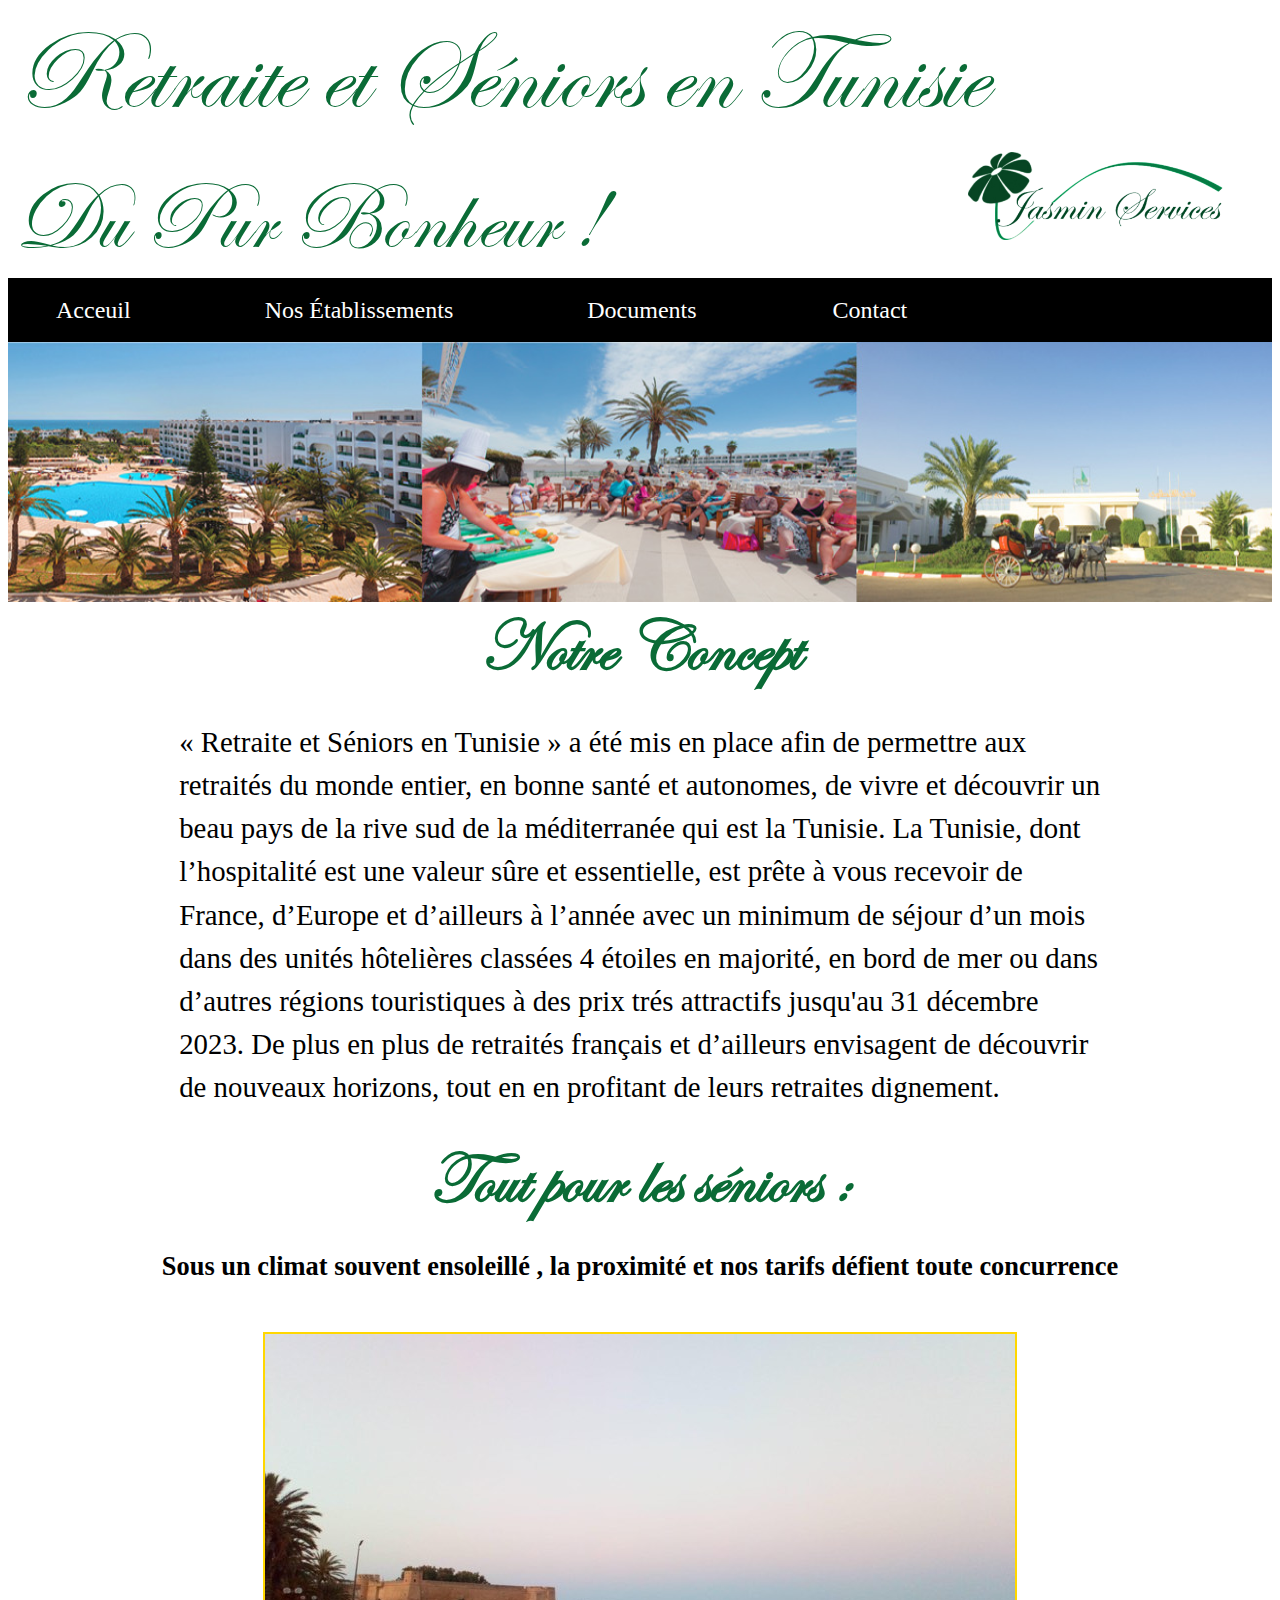
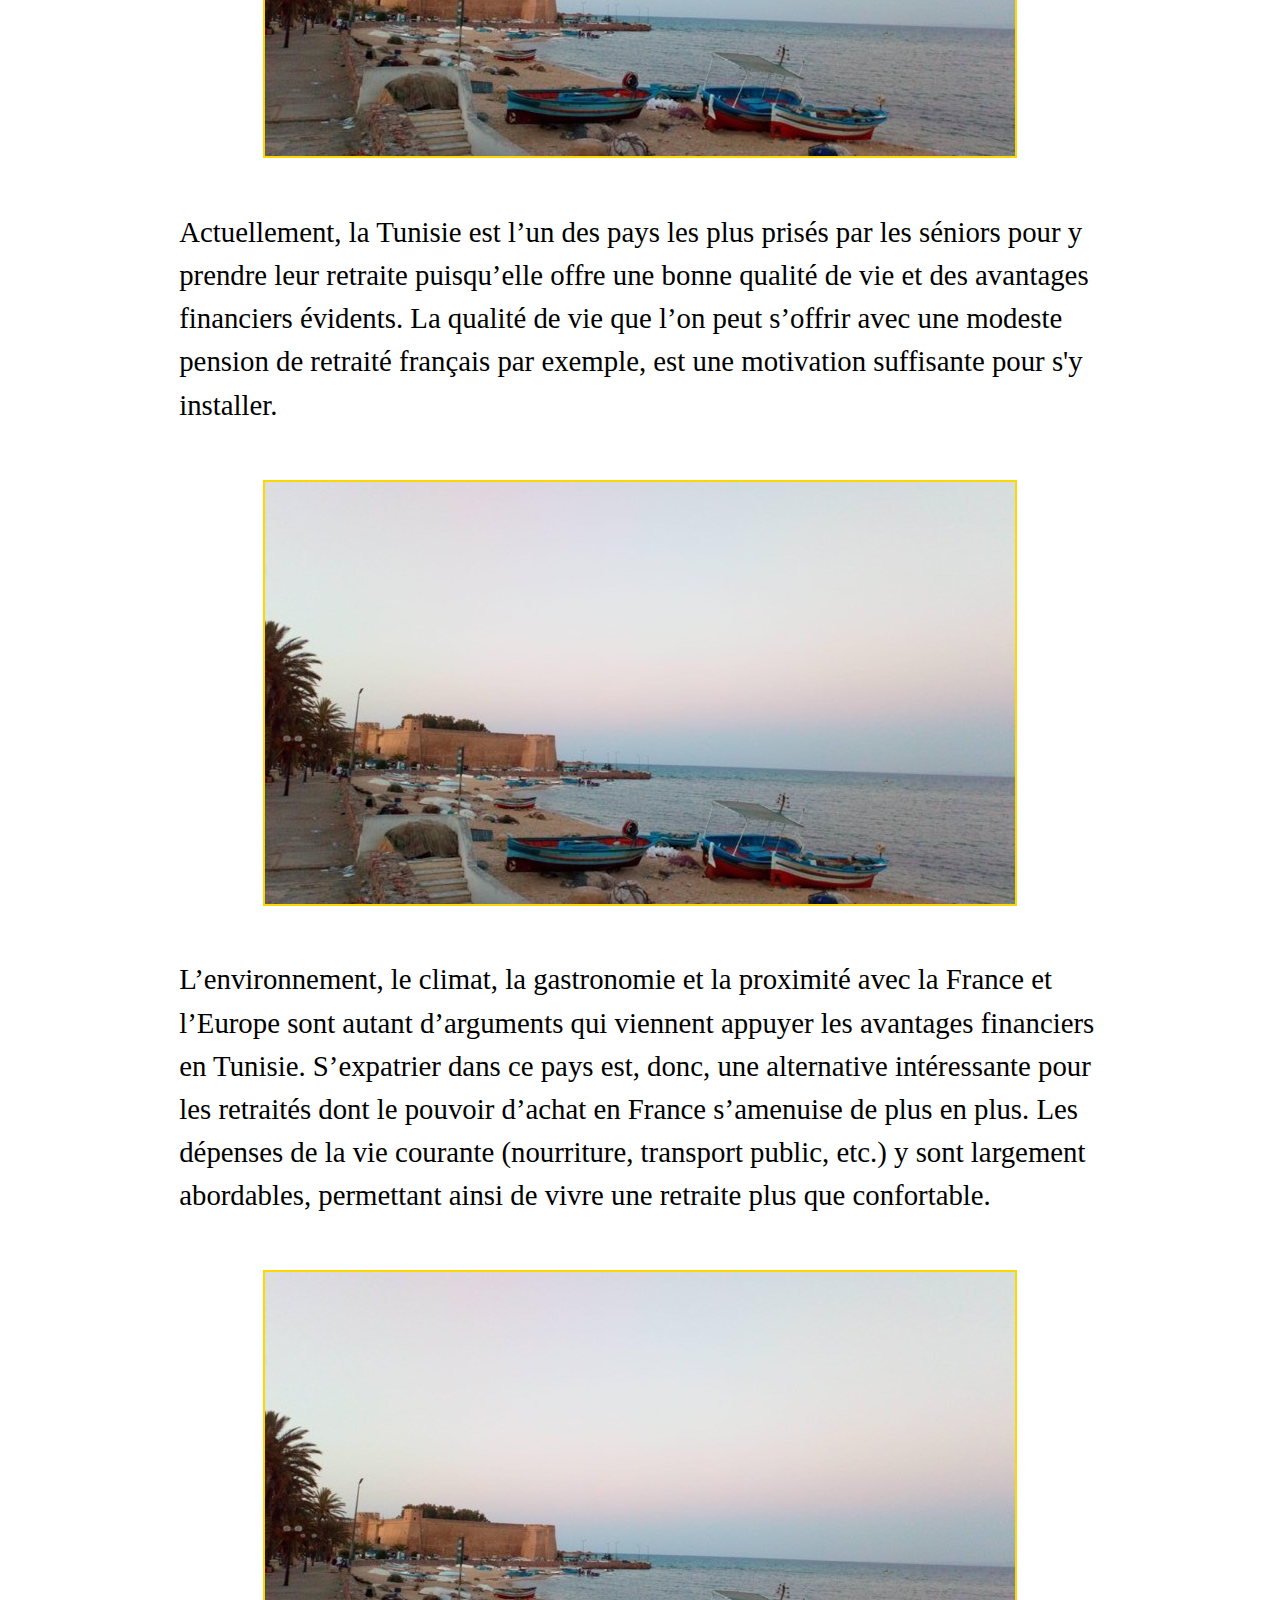
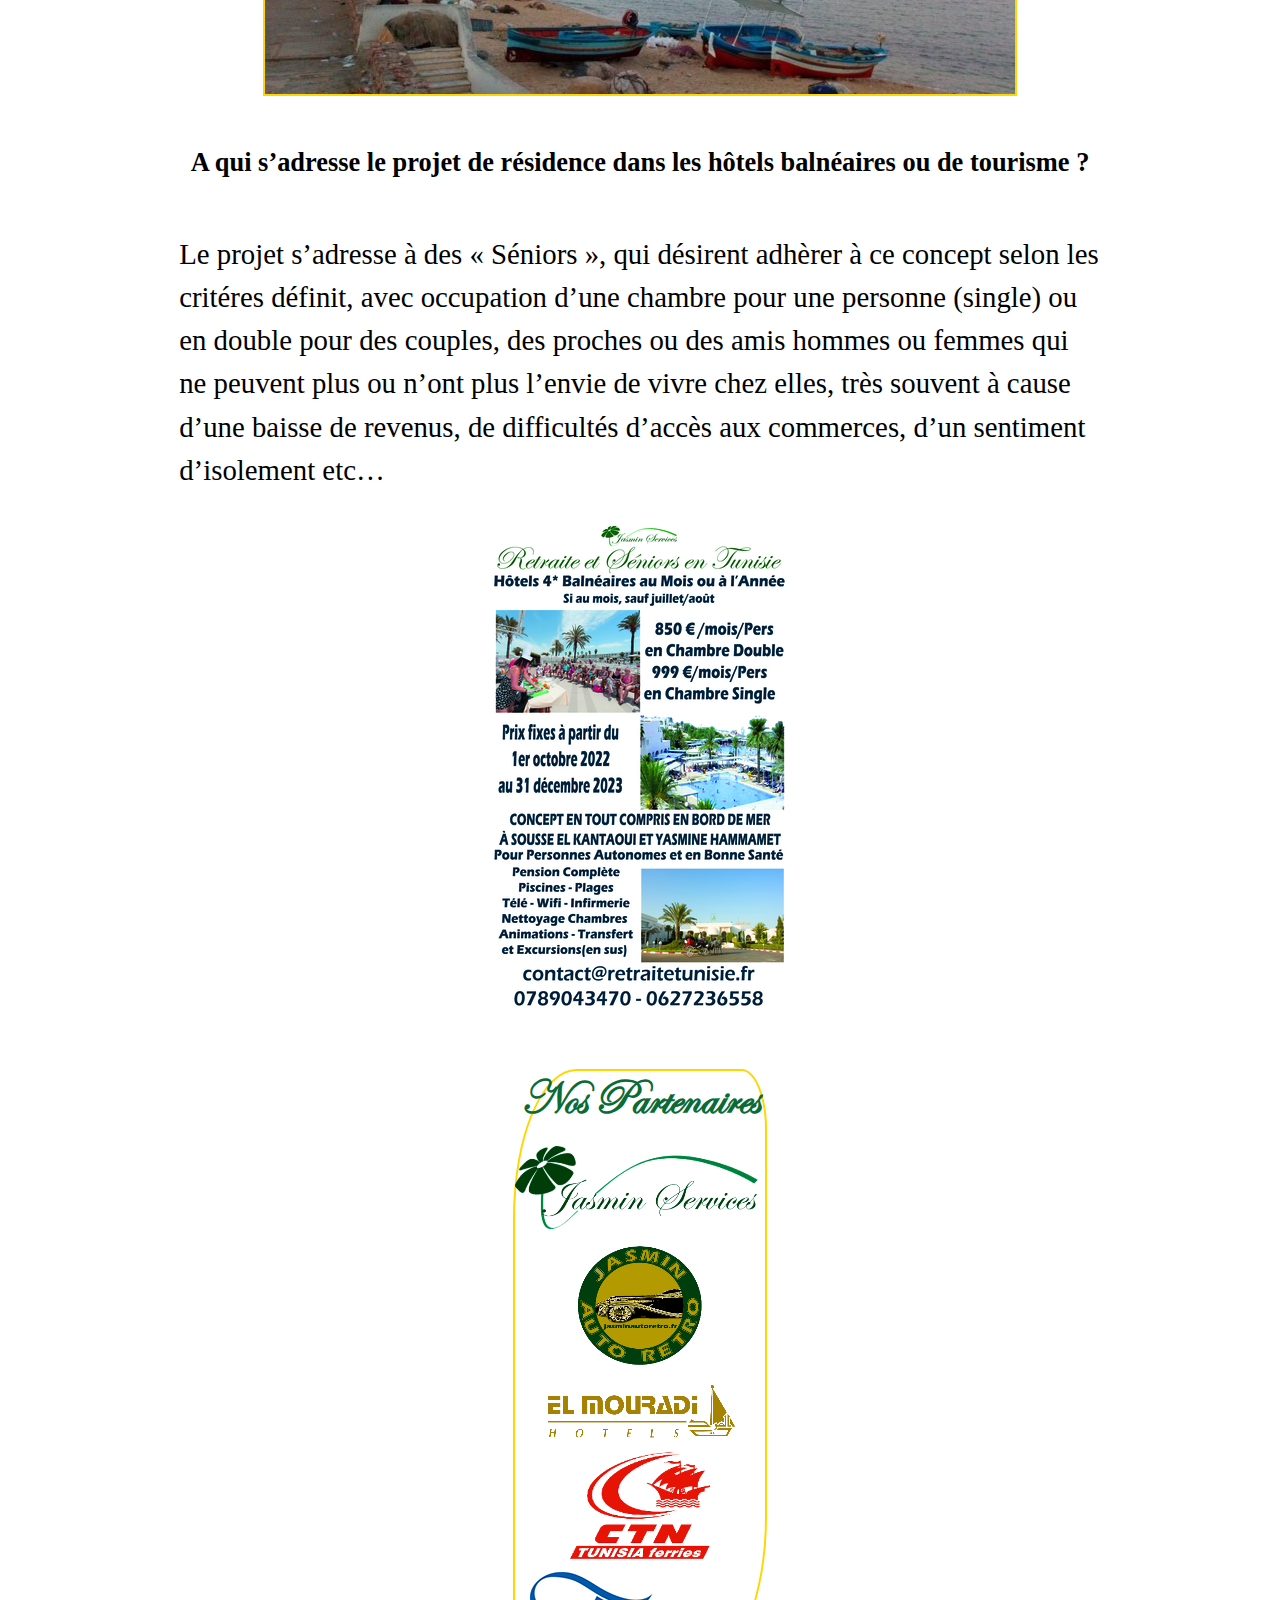
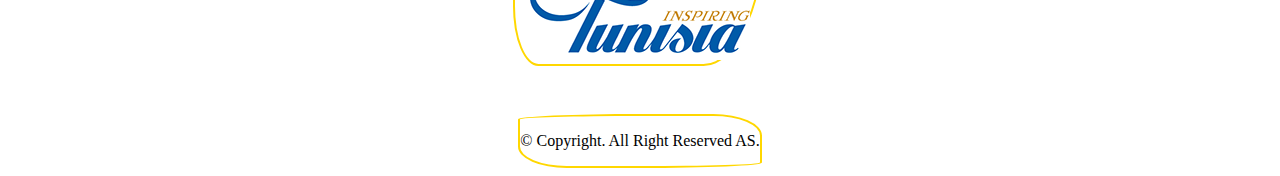
<file: index.html>
<!DOCTYPE html>
<html lang="en">
<head>
    <meta charset="UTF-8">
    <meta http-equiv="X-UA-Compatible" content="IE=edge">
    <meta name="viewport" content="width=device-width, initial-scale=1.0">
    <link rel="stylesheet" href="style.css">
    <title>RetraiteTunisie</title>
</head>
<body>
    <header>
        <div class="logoPage">
            <img src="asset/LOGO_JASMIN-removebg-preview.png" alt="LogoJasmin">
        </div>
    </header>
    <p class="accroche"> Retraite et Séniors en Tunisie  </p>
    <p class="accroche2">Du Pur Bonheur !</p>
    
    <div class="containaerNavbar">
        <nav>
            <ul class="containerComposant">
                <a href="index.html">
                    <li class="acceuil">Acceuil</li>
                </a>
                <a href="etablissement.html">
                    <li class="hotel">Nos Établissements</li>
                </a>
                <li class="dpBtn">
                    Documents
                    <div class="dpContent">
                        <a href="asset/telechargement/1 Informations.pdf" download="Information.pdf"> 1- Informations</a>
                        <a href="asset/telechargement/2 Conditions Générales.pdf" download="ConditionsGénérales.pdf">2- Conditions Générales</a>
                        <a href="asset/telechargement/3 Bulletin d'inscription.pdf" download="Bulletind'inscription.pdf"> 3- Bulletin d'inscription</a>
                    </div>
                </li>
                <a href="contact.html">
                    <li class="contact">Contact</li>
                </a>
                
                        <!-- <button class="dpBtn">Documents</button> -->
                

                
            </ul>
        </nav>
    </div>


    <div class="containerBandeau">
        <img src="asset/Entête site retraite.jpg" alt="Bandeau">
    </div>

    </div>

    <div class="containerConcept">
        <h2>Notre Concept</h2>
        <p class="concept">
            « Retraite et Séniors en Tunisie » a été mis en place afin de permettre aux retraités du monde
            entier, en bonne santé et autonomes, de vivre et découvrir un beau pays de la rive sud de la
            méditerranée qui est la Tunisie.
            La Tunisie, dont l’hospitalité est une valeur sûre et essentielle, est prête à vous recevoir de France, d’Europe et d’ailleurs à l’année avec un minimum de séjour d’un mois dans des unités hôtelières classées 4 étoiles en majorité, en bord de mer ou dans d’autres régions touristiques à des prix trés attractifs jusqu'au 31 décembre 2023. De plus en plus de retraités français et d’ailleurs envisagent de découvrir de nouveaux horizons, tout en en profitant de leurs retraites dignement. 
        <h2 class="spe">
            Tout pour les séniors :
        </h2> 
        <h3>
            Sous un climat souvent ensoleillé 
            , la proximité et nos tarifs défient toute concurrence
        </h3>
        <img src="asset/h4.jpg" alt="image" style="border: solid 2px gold;" id="spe" >
    </div>

    <div class="patie2">
        <p>
            Actuellement, la Tunisie est l’un des pays les plus prisés par les séniors pour y prendre leur retraite  puisqu’elle offre une bonne qualité de vie et des avantages financiers évidents. La qualité de vie que l’on peut s’offrir avec une modeste pension de retraité français par exemple, est une motivation suffisante pour s'y installer.
        </p>
        <img src="asset/h4.jpg" alt="image" style="border: solid 2px gold;">
    </div>

    <div class="patie3">
        <p>
            L’environnement, le climat, la gastronomie  et la proximité avec la France et l’Europe sont autant d’arguments qui viennent appuyer les avantages financiers en Tunisie. 
            S’expatrier dans ce pays est, donc, une alternative intéressante pour les retraités dont le pouvoir d’achat en France s’amenuise de plus en plus. Les dépenses de la vie courante (nourriture, transport public, etc.) y sont largement abordables, permettant ainsi de vivre une retraite plus que confortable.
        </p>
        <img src="asset/h4.jpg" alt="image" style="border: solid 2px gold;">
    </div>

    <div class="patie4">
        <h3>A qui s’adresse le projet de résidence dans les hôtels balnéaires ou de tourisme ?</h3>
        <p>
            Le projet s’adresse à des « Séniors », qui désirent adhèrer à ce concept selon les critéres définit,  avec occupation d’une chambre pour une personne (single) ou en double pour des couples, des proches ou des amis hommes ou femmes qui ne peuvent plus ou n’ont plus l’envie de vivre chez elles, très souvent à cause d’une baisse de revenus, de difficultés d’accès aux commerces, d’un sentiment d’isolement etc…
            
        </p>
    </div>


    <div class="flyer">
        <img src="asset/Visuel du 19-08-2022.png" alt="Visuel-flyer">
    </div>

    <footer class=containerFooter>
        <div class="border">

            <h2 class="titrePartenaire">Nos Partenaires</h2>
            <br>
       
            <div class="partener">
       
                <img src="asset/LOGO_JASMIN-removebg-preview (2).png"Jasmin Services">
       
                <a href="https://jasminautoretro.fr/" target="_blank">
       
                    <img src="asset/NOUVEAU_LOGO_JASMIN_3-removebg-preview.png" 
                alt="Jasmin Auto Retro">
            
                </a>
            
                <a href="https://www.elmouradi.com/" target="_blank">
            
                    <img src="asset/Logo_El_Mouradi_Hotels-removebg-preview.png" alt="El mouradi">
                
                </a> 
            
                <a href="https://www.ctn.com.tn/" target="_blank">
            
                    <img src="asset/Logo_CTN_Tunisia_ferry-removebg-preview .png" alt="Ctn">
            
                </a>
            
                <span>  
            
                    <a href="https://www.discovertunisia.com/" target="_blank"> 
            
                        <img src="asset/logo.png" alt="Insparing Tunisia">
            
                    </a>
            
                </span>
           
            </div>
       
        </div>

    
        <div class="copyRight">
    
            <p>© Copyright. All Right Reserved AS.</p>
    
        </div>


    </footer>



</body>
</html>
</file>
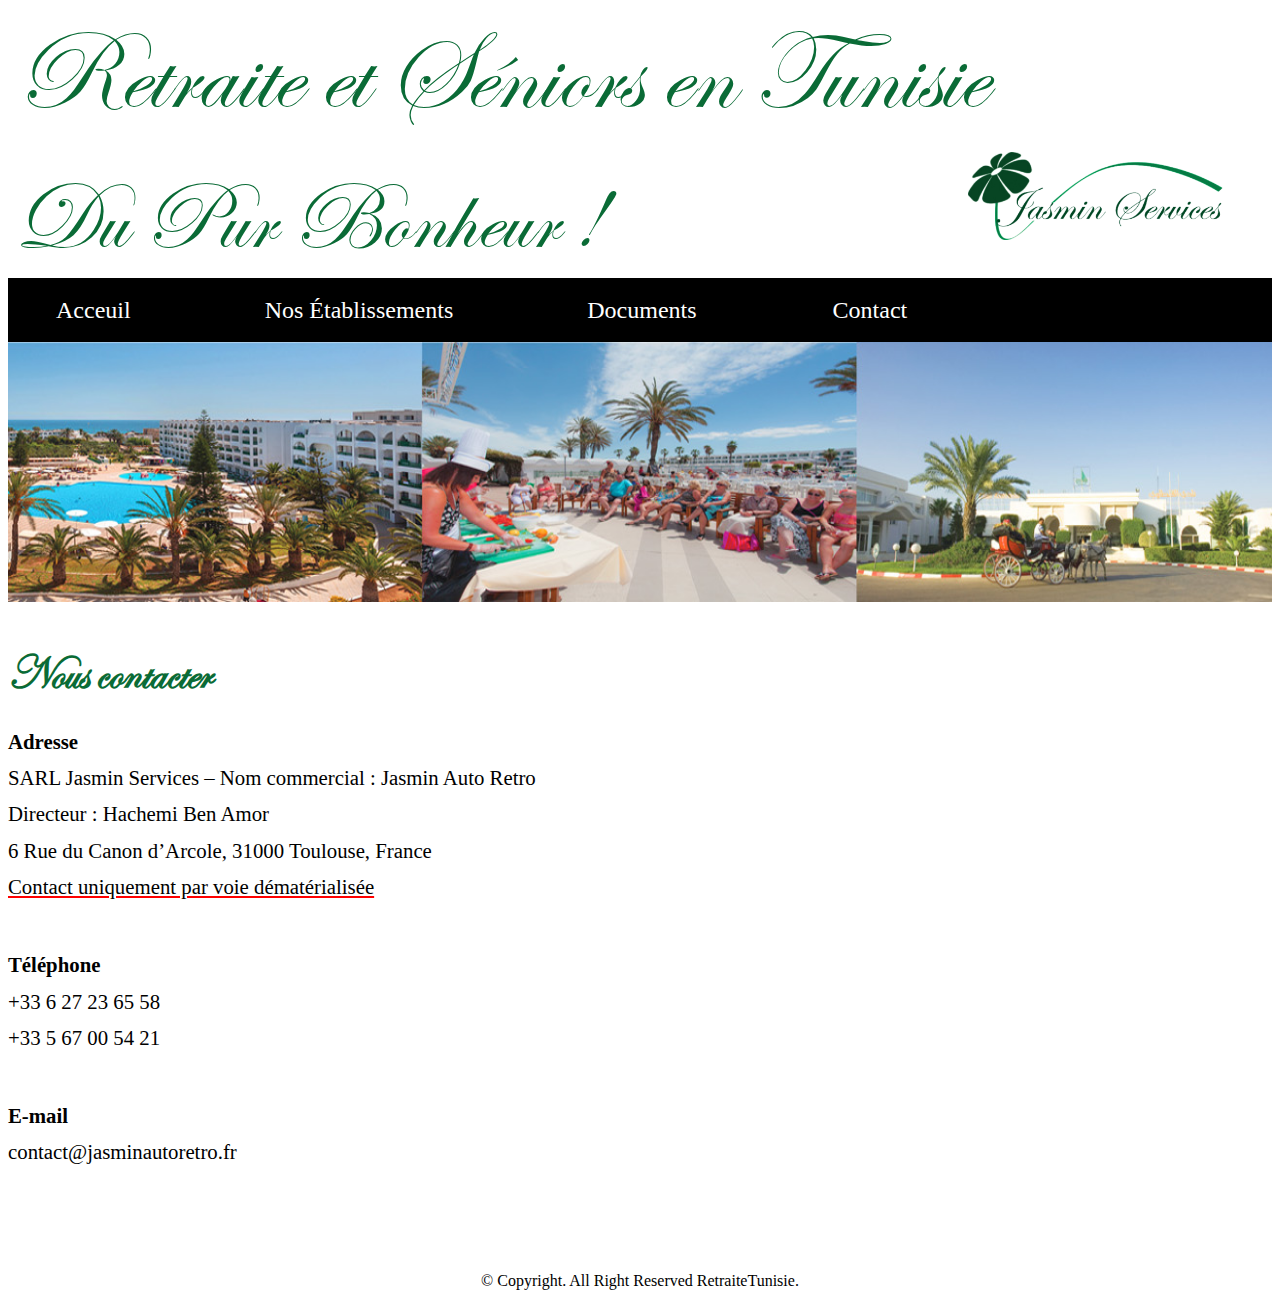
<file: contact.html>
<!DOCTYPE html>
<html lang="en">
<head>
    <meta charset="UTF-8">
    <meta http-equiv="X-UA-Compatible" content="IE=edge">
    <meta name="viewport" content="width=device-width, initial-scale=1.0">
    <link rel="stylesheet" href="stylelien.css">
    <title>RetraiteTunisie</title>
</head>
<body>
    <header>
        <div class="logoPage">
            <img src="asset/LOGO_JASMIN-removebg-preview.png" alt="LogoJasmin">
        </div>
    </header>
    <p class="accroche"> Retraite et Séniors en Tunisie  </p>
    <p class="accroche2">Du Pur Bonheur !</p>

    <div class="containaerNavbar">
        <nav>
            <ul class="containerComposant">
                <a href="index.html">
                    <li class="acceuil">Acceuil</li>
                </a>
                <a href="etablissement.html">
                    <li class="hotel">Nos Établissements</li>
                </a>
                <li class="dpBtn">
                    Documents
                    <div class="dpContent">
                        <a href="asset/telechargement/1 Informations.pdf" download="Information.pdf"> 1- Informations</a>
                        <a href="asset/telechargement/2 Conditions Générales.pdf" download="ConditionsGénérales.pdf">2- Conditions Générales</a>
                        <a href="asset/telechargement/3 Bulletin d'inscription.pdf" download="Bulletind'inscription.pdf"> 3- Bulletin d'inscription</a>
                    </div>
                </li>
                <a href="contact.html">
                    <li class="contact">Contact</li>
                </a>
            </ul>
        </nav>
    </div>



    <div class="containerBandeau">
        <img src="asset/Entête site retraite.jpg" alt="Bandeau">
    </div>

    <h2>
        Nous contacter            
    </h2>
    
    <div class="containerContact">
    
        <p class="adresse">
            <strong>Adresse</strong>
            <br>
            SARL Jasmin Services – Nom commercial : Jasmin Auto Retro
            <br>
            Directeur : Hachemi Ben Amor
            <br>
            6 Rue du Canon d’Arcole, 31000 Toulouse, France
            <br>
            <span>
                Contact uniquement par voie dématérialisée
            </span> 
        </p>

        <p class="tel">
            <strong>Téléphone</strong>
            <br>
            +33 6 27 23 65 58
            <br>
            +33 5 67 00 54 21
        </p>
        
        <p class="mail">
            <strong>E-mail</strong>
            <br>
            <a href="mailto:contact@jasminautoretro.fr">
                contact@jasminautoretro.fr
            </a>
        </p>

        </div>
        <footer class="containerFooterSpe">
            <div class="copyRight">
                <p>© Copyright. All Right Reserved RetraiteTunisie.</p>
            </div>
        </footer>
    

</body>
</html>
</file>
<file: style.css>
/* Page d'acceuil */
@font-face {
    font-family: 'EdwardianScriptITCFontFamily';
    src: url('fonts/Edwardian_Script_ITC_Font_Family/Edwardian\ Script\ ITC\ 400.ttf')  format('truetype');
}

header{
    align-items: center;
    display: flex;
}

.logoPage > img{
    height: 88px;
    width: 262px;
    position: relative;
    left: 60em;
    top: 9em;
}

.accroche {
    color: #0a6b36;
    font-family: 'EdwardianScriptITCFontFamily', sans-serif;
    font-size: 7em;
    margin-left: 7px;
    margin-top: -90px;
}

.accroche2 {
    color: #0a6b36;
    font-family: 'EdwardianScriptITCFontFamily', sans-serif;
    font-size: 6em;
    margin-bottom: 0;
    margin-left: 7px;
    margin-top: -90px;
}

.containerBandeau > img {
    height: 260px;
    width: 100%;
}

nav {
    background: black;
    display: flex;
    align-items: center;
    height: 4em;   
}

a{
    color: azure;
}

ul{
    list-style: none;
    padding-left: 0px;
}


.dpContent {
    display: none;
    position: absolute;
    background-color: #f1f1f1;
    min-width: 160px;
    box-shadow: 0px 8px 16px 0px rgb(0 0 0 / 20%);
    z-index: 1;
    left: 24.5em;
}

li{
    color: white;
  }
  .dpContent a {
    color: black;
    padding: 12px 16px;
    text-decoration: none;
    display: block;
}

.dpContent a:hover {background-color: #ddd;}

.dpBtn:hover .dpContent {display: block;}
  
.dpBtn:hover a {color: #0a6b36;}
a{
    text-decoration: none;
}

li{
    display: inline;
    font-size: x-large;
    margin: 0 10px 0 5em;
}

.acceuil{
    margin-left: 2em;
}

h2, .spe{
    color: #0a6b36;
    font-family: 'EdwardianScriptITCFontFamily', sans-serif;
    font-size: 3em;
    
    margin: 0;
}

h3{
    font-size: 1.1em;
}

.containerConcept, .patie1, .patie2, .patie3 ,.patie4 {
    align-items: center;
    display: flex;
    flex-direction: column;
    font-size: 1.5em;
}


.concept , .patie1>p, .patie2>p, .patie3>p, .patie4>p {
    font-size: 1.2em;
    line-height: 1.5;
    width: 32em;
    
}

#spe, .patie1>img, .patie2>img, .patie3>img, .patie4>img {
    margin: 1em 0 1em 0;
    
}


.flyer{
    display: flex;
    justify-content: center;
}


.containerFooter{
    display: flex;
    flex-direction: column;
    align-items: center;
    margin-top: 3em;
}
.partener{
    display: flex;
    align-items: center;
    flex-direction: column;
}
.border{
    align-items: center;
    border: solid 2px gold;
    border-radius: 25% 10%;
    display: flex;
    flex-direction: column;
}

.copyRight{
    
    border: solid 2px gold;
    border-radius: 50% 20% / 10% 40%;
    margin-top: 3em;
}

@media (max-width: 1024px ) {
    li {
        display: inline;
        font-size: larger;
        margin: 0 1px 0 5em;
    }
  
    
}
</file>
<file: stylelien.css>
/**    Etablissement     **/
@font-face {
    font-family: 'EdwardianScriptITCFontFamily';
    src: url('fonts/Edwardian_Script_ITC_Font_Family/Edwardian\ Script\ ITC\ 400.ttf')  format('truetype');
}
/* topper  */

header{
    align-items: center;
    display: flex;
}

.logoPage > img{
    height: 88px;
    width: 262px;
    position: relative;
    left: 60em;
    top: 9em;
}
.accroche {
    color: #0a6b36;
    font-family: 'EdwardianScriptITCFontFamily', sans-serif;
    font-size: 7em;
    margin-left: 7px;
    margin-top: -90px;
}

.accroche2 {
    color: #0a6b36;
    font-family: 'EdwardianScriptITCFontFamily', sans-serif;
    font-size: 6em;
    margin-bottom: 0;
    margin-left: 7px;
    margin-top: -90px;
}

.containerBandeau > img {
    height: 260px;
    width: 100%;
}

nav {
    background: black;
    display: flex;
    align-items: center;
    height: 4em;   
}

a{
    color: azure;
}

ul{
    list-style: none;
    padding-left: 0px;
}

.dpContent {
    display: none;
    position: absolute;
    background-color: #f1f1f1;
    min-width: 160px;
    box-shadow: 0px 8px 16px 0px rgb(0 0 0 / 20%);
    z-index: 1;
    left: 24.5em;
}

li{
    color: white;
  }
  .dpContent a {
    color: black;
    padding: 12px 16px;
    text-decoration: none;
    display: block;
}

.dpContent a:hover {background-color: #ddd;}

.dpBtn:hover .dpContent {display: block;}
  
.dpBtn:hover a {color: #0a6b36;}

a{text-decoration: none;}

li{
    display: inline;
    font-size: x-large;
    margin: 0 10px 0 5em;
}

.acceuil{
    margin-left: 2em;
}
b{
    font-size: 1.0625rem;
}

h2{
    color: #0a6b36;
    font-family: 'EdwardianScriptITCFontFamily', sans-serif;
    font-size: 3em;
    margin-bottom: 0px;
}

.containerRandom > h2 {margin-left: 8em;}

.random{
    padding: 0 13em 0 13em;
    font-size: 1.4em;
    line-height: 1.4;
}

/* Cards */

.containerCard{
    display: flex;
    flex-direction: column;
    align-items: center;
    padding-top: 2em;
}

.card {
    box-shadow: 0 4px 8px 0 rgba(0,0,0,0.2);
    transition: 0.3s;
    width: 50%;
}
  
.card:hover {
    box-shadow: 0 8px 16px 0 rgba(0,0,0,0.2);
}

#clubKantaoui, #portKantaoui, #elMenzah{margin-bottom: 5em;}

img{width: 100%;}

.info {
    padding: 2px 16px;
    display: flex;
    flex-direction: column;
    align-items: center;
}

h4 + p {font-size: x-large;}

/*  caroussel cards */

.image{display: flex;}

#caroussel{
    overflow-x: hidden; 
    border: 2px solid green;
    background-position: center;
    background-size: cover;
    background-repeat: no-repeat;
}
.arrow-left {
    /* position: absolute; */
    top: 50%;
    left: 0;
  }
  
  .arrow-right {
    top: 50%;
    right: 0;
  }

/* Tableau  */

.containerTable{
    width: 86%;
    display: table-cell;
    padding: 3em 0 0 20em;
}

.tftable {
    font-size:12px;
    color:#333333;
    width:100%;
    border-width: 1px;
    border-color: #729ea5;
    border-collapse: collapse;
}
        
.tftable th {
    font-size:12px;
    background-color:#acc8cc;
    border-width: 1px;padding: 8px;
    border-style: solid;
    border-color: #729ea5;
    text-align:left;
}
.tftable tr {background-color:#d4e3e5;}

.tftable td {
    font-size:12px;
    border-width: 1px;
    padding: 8px;
    border-style: solid;
    border-color: #729ea5;
}

.tftable tr:hover {background-color:#ffffff;}

h3{
    display: flex;
    justify-content: center;
    padding-top: 1em;
}

/*  Contact  */

.containerContact {
    align-items: flex-start;
    display: flex;
    flex-direction: column;
}
.mail, .tel, .adresse{
    font-size: 1.3rem;
    line-height: 1.75;
}
.adresse > span{text-decoration: underline red;}
.mail > a{color: black;}

/* Footer */


.containerFooter{
    display: flex;
    flex-direction: column;
    align-items: center;
    margin-top: 3em;
}

.containerFooterSpe{
    display: flex;
    flex-direction: column;
    align-items: center;
    margin-top: 1em;
}

.copyRight{margin-top: 3em;}


@media (max-width: 1024px ) {
    li {
        display: inline;
        font-size: x-large;
        margin: 0 1px 0 5em;
    }
    nav {
        width: 92%;
        margin-left: 3em;
    }
}
</file>
